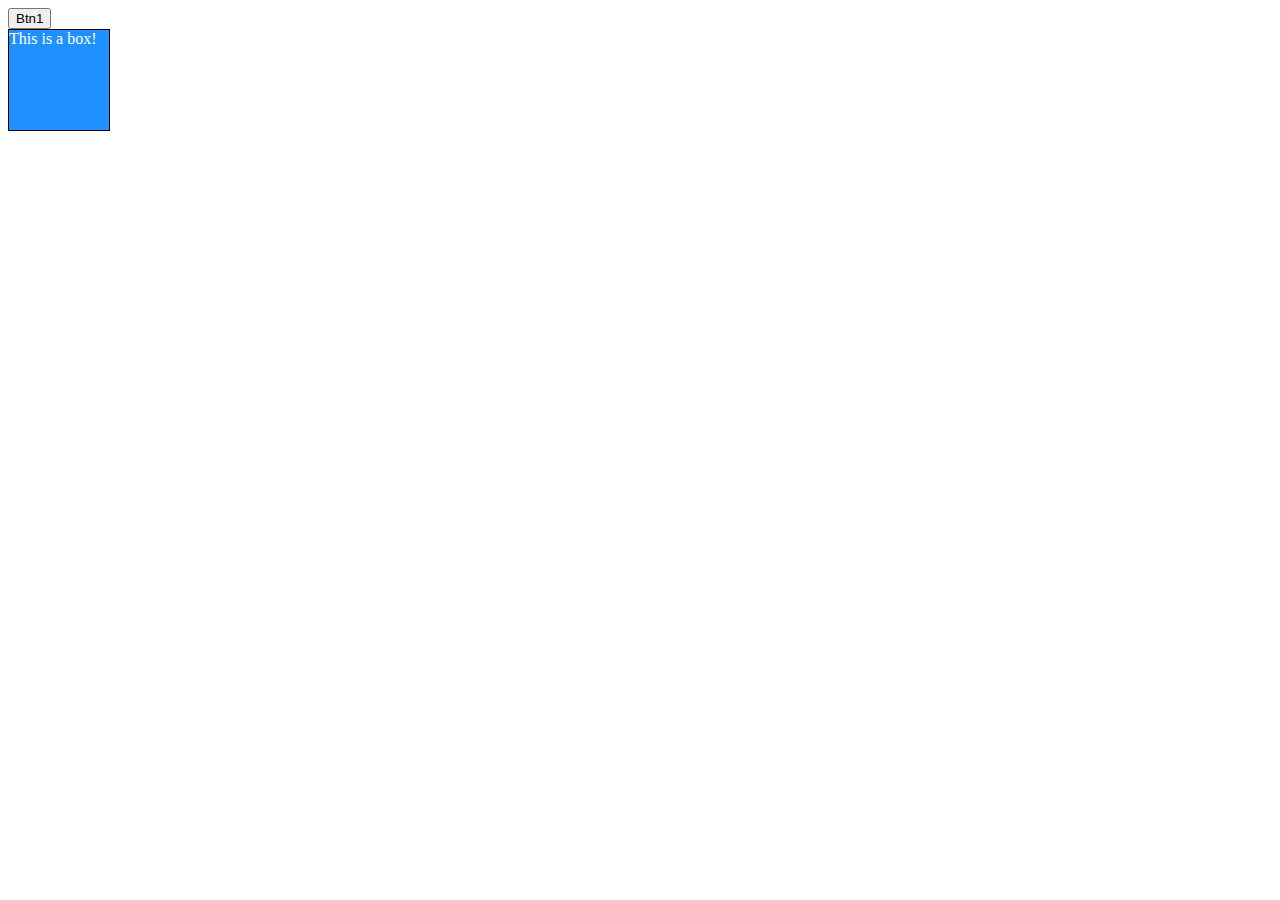
<file: Events/index.html>
<!DOCTYPE html>
<html lang="en">

<head>
    <meta charset="UTF-8">
    <meta name="viewport" content="width=device-width, initial-scale=1.0">
    <title>Events In JS</title>
    <link rel="stylesheet" href="styles.css">
</head>

<body>

    <!-- <button onclick="console.log('button was clicked'); alert('Yes Baby')">click me!</button> -->
    <button id="btn1">Btn1</button>
    <!-- <button ondblclick="console.log('button was clicked 2x')">click me 2 times!</button> -->
    <!-- <div onmouseover="console.log('you are inside the div');
    ">This is a box</div> -->
    <div>This is a box!</div>


    <script src="script.js"></script>
</body>

</html>
</file>
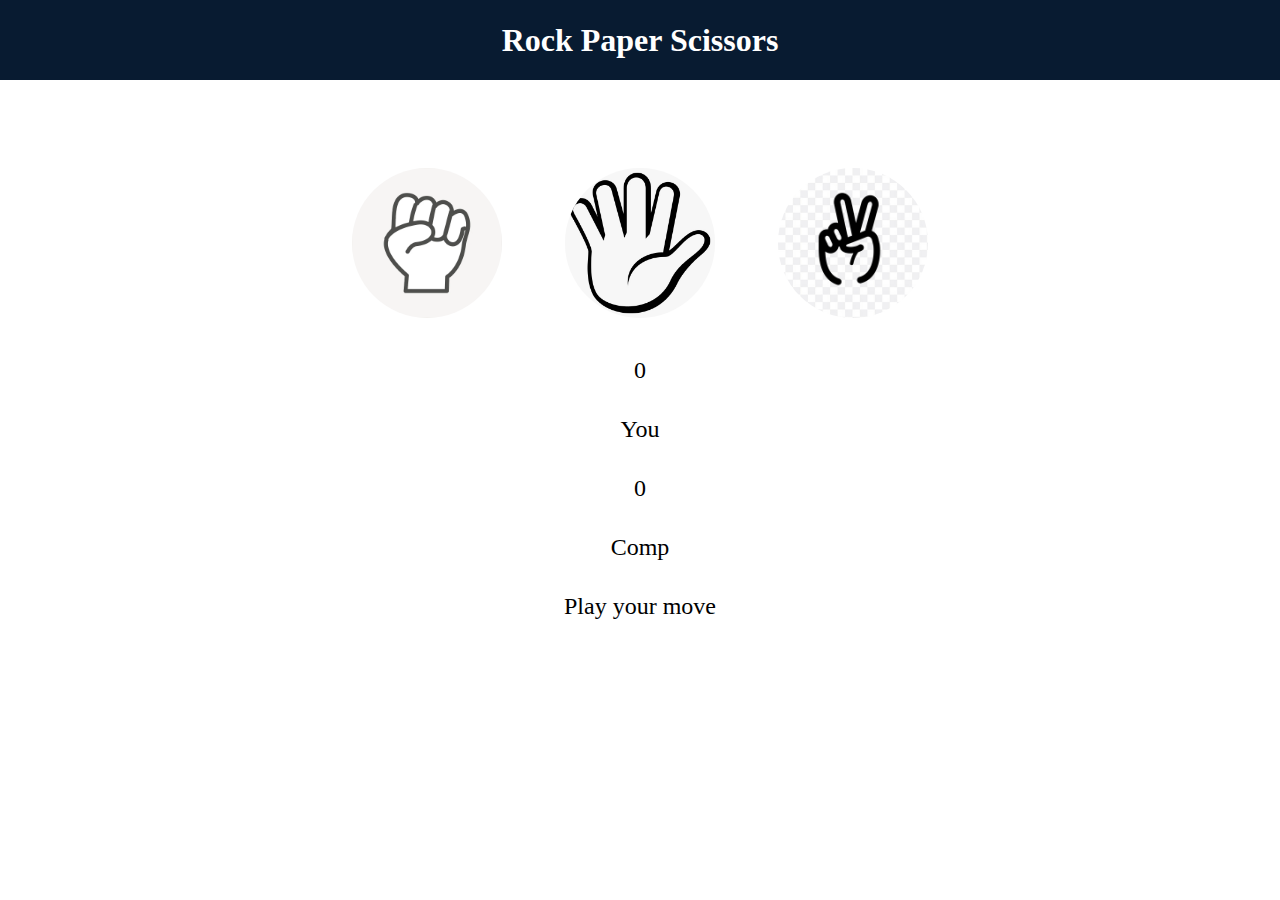
<file: Stone-Paper&Scissors-Game/index.html>
<!DOCTYPE html>
<html lang="en">

<head>
    <meta charset="UTF-8">
    <meta name="viewport" content="width=device-width, initial-scale=1.0">
    <title>Rock Paper Scissors Game</title>
    <link rel="stylesheet" href="styles.css">
</head>

<body>
    <h1>Rock Paper Scissors</h1>
    <div class=" choices">
        <div class="choice" id="rock">
            <img src="./images/rock.png" alt="">
        </div>
        <div class="choice" id="paper">
            <img src="./images/paper.png" alt="">
        </div>
        <div class="choice" id="scissors">
            <img src="./images/scissors.png" alt="">
        </div>
    </div>

    <div class="score-board">
        <div class="score">
            <p id="user-score">0</p>
            <p>You</p>
        </div>
        <div class="score">
            <p id="comp-score"`````>0</p>
            <p>Comp</p>

        </div>
    </div>

    <div class="msg-container">
        <p id="msg">Play your move</p>
    </div>

   <script src ="app.js"></script>

</body>

</html>
</file>
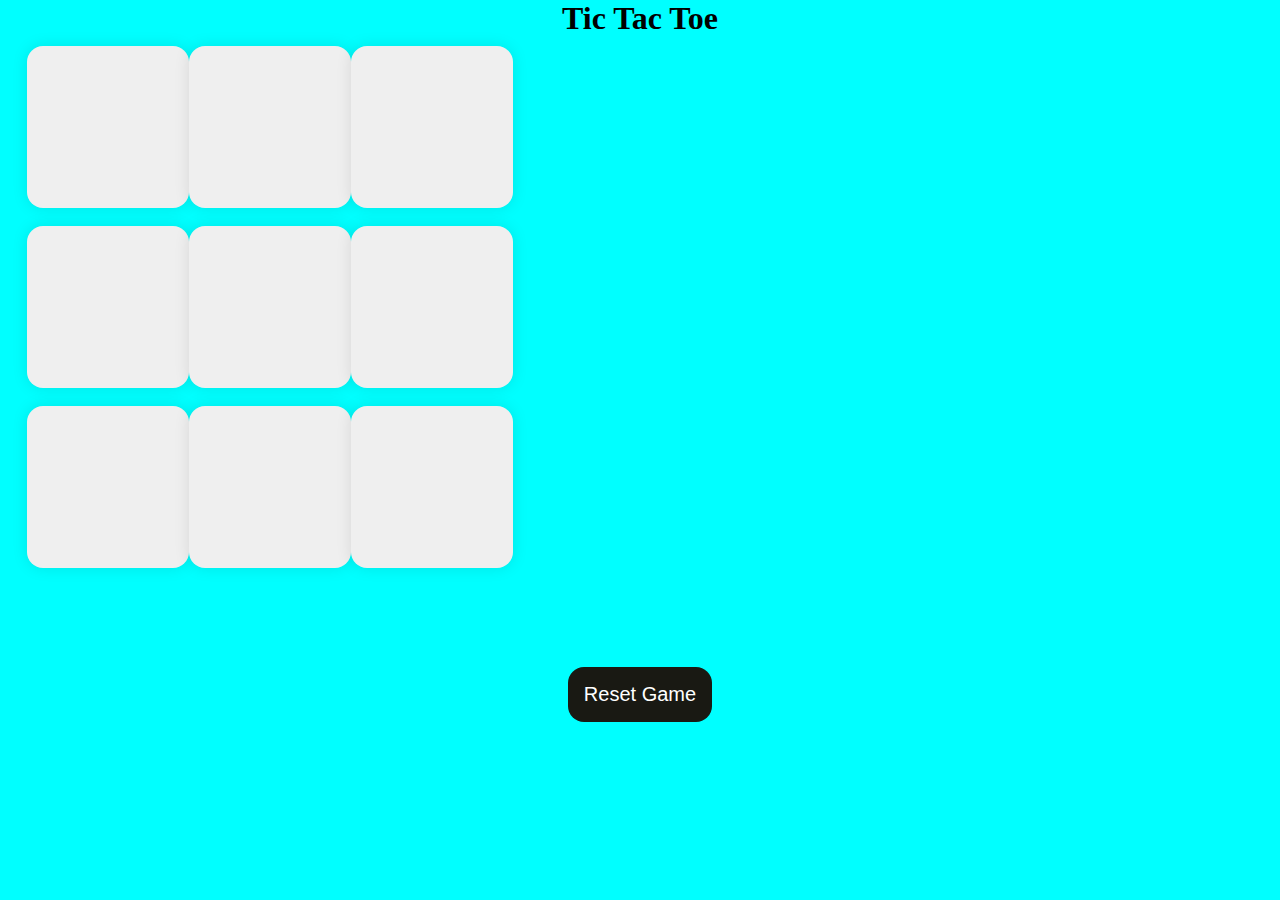
<file: Tic-Tac-toe/index.html>
<!DOCTYPE html>
<html lang="en">

<head>
    <meta charset="UTF-8">
    <meta name="viewport" content="width=device-width, initial-scale=1.0">
    <title>Tic-Tac-Toe using JavaScript</title>
    <link rel="stylesheet" href="styles.css">
</head>

<body>
    <main>
        <h1>Tic Tac Toe</h1>
        <div class="container">
            <div class="game">
                <button class="box"></button>
                <button class="box"></button>
                <button class="box"></button>
                <button class="box"></button>
                <button class="box"></button>
                <button class="box"></button>
                <button class="box"></button>
                <button class="box"></button>
                <button class="box"></button>
            </div>
        </div>
        <button id="reset-btn">Reset Game</button>
         <script src="app.js"></script>
    </main>
</body>

</html>
</file>
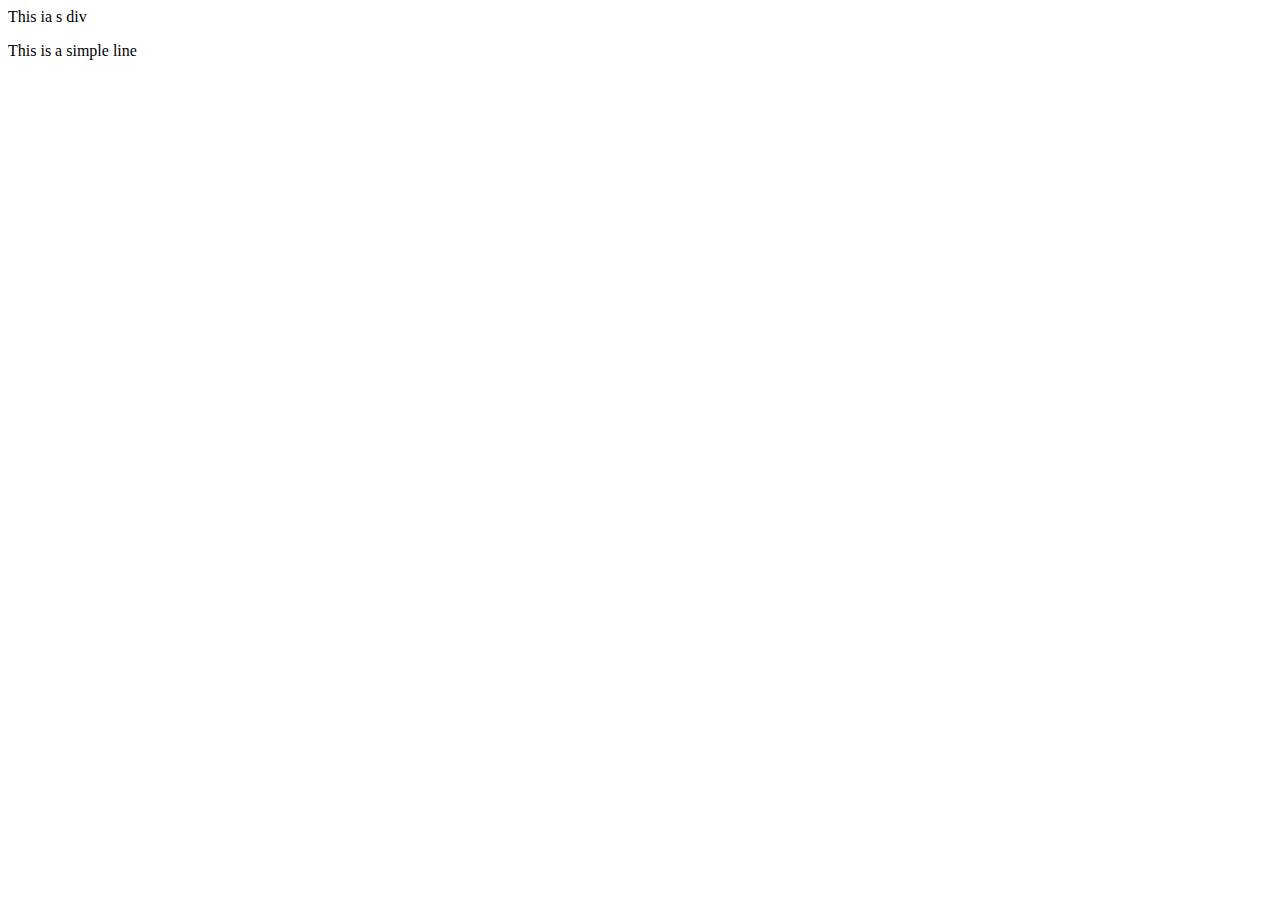
<file: dom.html>
<!DOCTYPE html>
<html lang="en">

<head>
    <meta charset="UTF-8">
    <meta name="viewport" content="width=device-width, initial-scale=1.0">
    <title>JavaScript</title>
    <link rel="stylesheet" href="styles.css">
</head>

<body>
    <!-- <div>Prayojan <div></div>
        <p>Puri</p>
    </div>
    <h1 class="myClass">DOM demo from youtube</h1>
    <h1 class="myClass">JavaScript</h1>
    <h4 class="myClass">Topic 1: Starter Code</h4>
    <p>Let's learn about DOM concepts in details.</p>

    <p>What is DOM?</p>
    <p>When a web page is loaded, the browser creates a Document Object Model(DOM) of the page.</p>
    <p>This ia the second paragraph of DOM</p>
    <button id="myId">Click me!</button> -->

    <!-- <div>
        <h1 style="visibility: hidden;">old Heading</h1>
        <h3><i>FRUITS</i></h3>
        <ul>
            <li>mango</li>
            <li>orange</li>
            <li>litchi</li>
        </ul>
    </div> -->

    <!-- <h2>Hello Guys Welcome to my Channel!</h2>
    <div class="box">first div</div>
    <div class="box">second div</div>
    <div class="box">third div</div>
     -->


    <div id="box">This ia s div</div>
    <p class="para">This is a simple line</p>

    <!-- <script src="./Practice.js"></script> -->
    <script src="dom.js"></script>
</body>

</html>
</file>
<file: Events/styles.css>
div{
    height: 100px;
    width: 100px;
    background-color: dodgerblue;
    color: white;
    border: 1px solid black;
}
</file>
<file: Stone-Paper&Scissors-Game/styles.css>
*{
    margin: 0;
    padding: 0;
}

h1{
    background-color: #081b31;
    color: #fff;
    height: 5rem;
    line-height: 5rem;
    text-align: center;
}

.choice{
    height: 165px ;
    width: 165px;
    border-radius: 50%;
    display: flex;
    display: flex;
    justify-content: center;
    align-items: center;
}

.choice:hover{
    opacity: 0.5;
    background-color: #081b31;
}


img{                                                                                       
    height: 150px;
    width: 150px;
    object-fit: cover;
    border-radius: 50%;
}

.choices {
    display: flex;
    justify-content: center;
    gap: 3rem;
    margin-top: 5rem;
}


p {
    text-align: center;
    margin-top: 2rem;
    font-size: 1.5rem;
}
</file>
<file: Tic-Tac-toe/styles.css>
*{
    margin: 0;
    padding: 0;
}

body{
    background-color: aqua;
    text-align: center;
}

.container{
    height: 70vh;
}

.game{
    height: 60vmin;
    width:  60vmin;
    display: flex;
    flex-wrap: wrap;
    justify-content: center;
    align-items: center;
    gap: 1.5;
}

.box{
    height: 18vmin;
    width: 18vmin;
    border-radius: 1rem;
    border: none;
    box-shadow: 0 0 1rem rgba(0, 0, 0, 0.1);
    font-size: 8vmin;
    color: #b0413e
}

#reset-btn{
    padding: 1rem;
    font-size: 1.25rem;
    background-color: #191913;
    color: white;
    border-radius: 1rem ;
    border: none;
}
</file>
<file: styles.css>
/* h1{
            color :aqua;
            background-color: rgb(89, 0, 255);
            font: optional;
            font-size: larger;
            font-family: 'Courier New', Courier, monospace;
        }

body {
    background-color: rgb(135, 135, 219);
}

button{
    background-color: violet;
    color: aliceblue;
} */

.box {
    height: 100px;
    width: 100px;
    border: 1px solid black ;
    margin: 5px ;
    text-align: center;
    background-color: aquamarine;
}
</file>
